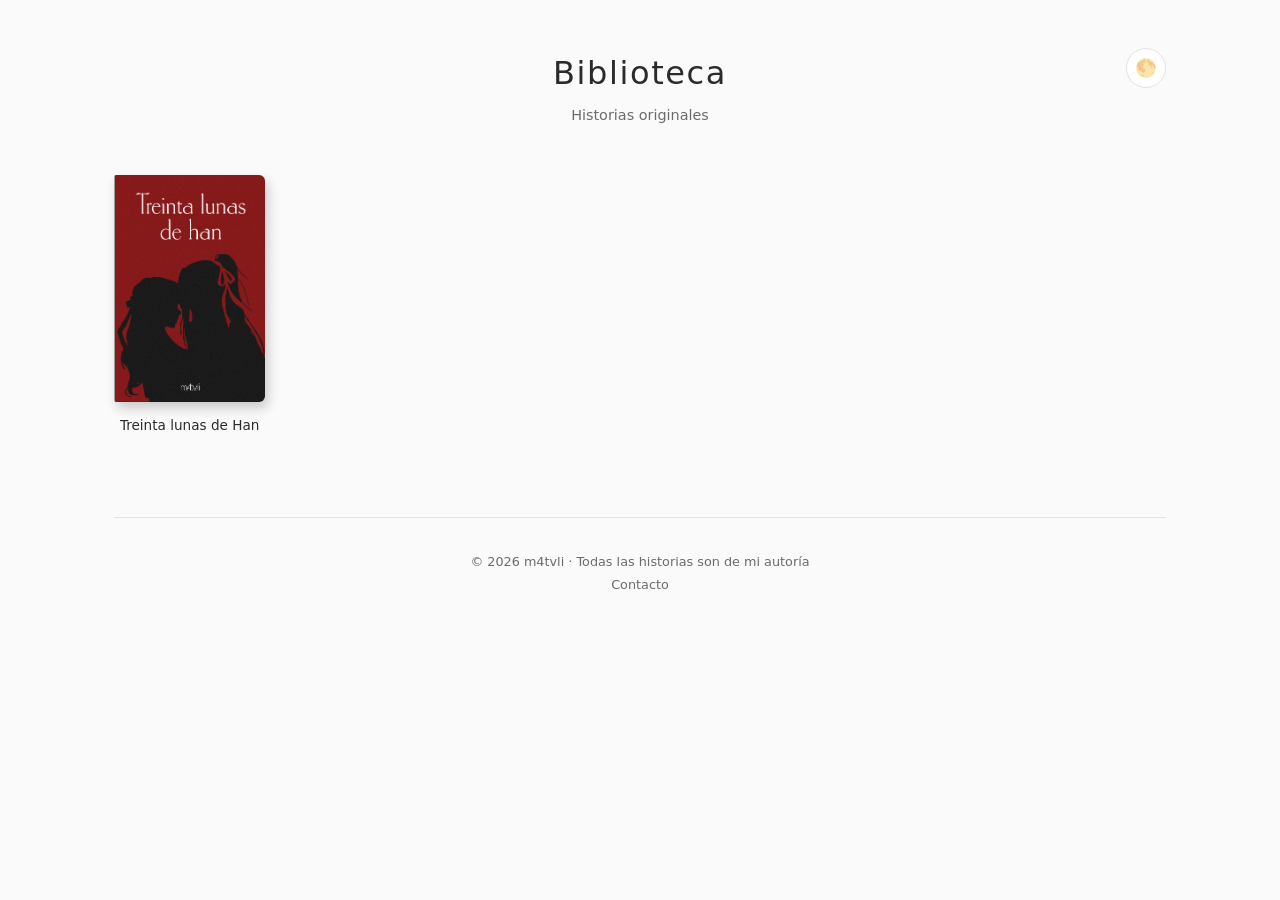
<file: index.html>
<!DOCTYPE html>
<html lang="es">
<head>
  <meta charset="UTF-8">
  <meta name="viewport" content="width=device-width, initial-scale=1.0">
  <title>Biblioteca</title>
  <link rel="stylesheet" href="css/style.css?v=13">
</head>
<body class="biblioteca">
  <header class="cabecera">
    <button id="btn-tema" class="btn-tema" aria-label="Cambiar tema">
      <span id="icono-tema">🌕</span>
    </button>
    <h1>Biblioteca</h1>
    <p class="subtitulo">Historias originales</p>
  </header>

  <main>
    <div id="grid" class="grid"></div>
  </main>

  <div id="modal" class="modal" hidden>
    <div class="modal-fondo" data-cerrar></div>
    <div class="modal-caja" role="dialog" aria-modal="true">
      <button class="modal-cerrar" data-cerrar aria-label="Cerrar">×</button>
      <div id="modal-contenido"></div>
    </div>
  </div>

  <footer class="footer">
  <p>© 2026 m4tvli · Todas las historias son de mi autoría</p>
  <p class="footer-links">
    <a href="mailto:aaronswagd@gmail.com">Contacto</a>
  </p>

  <script src="js/datos.js?v=11"></script>
  <script src="js/tema.js?v=9"></script>
  <script src="js/app.js?v=9"></script>

</body>
</html>
</footer>
</body>
</html>
</file>
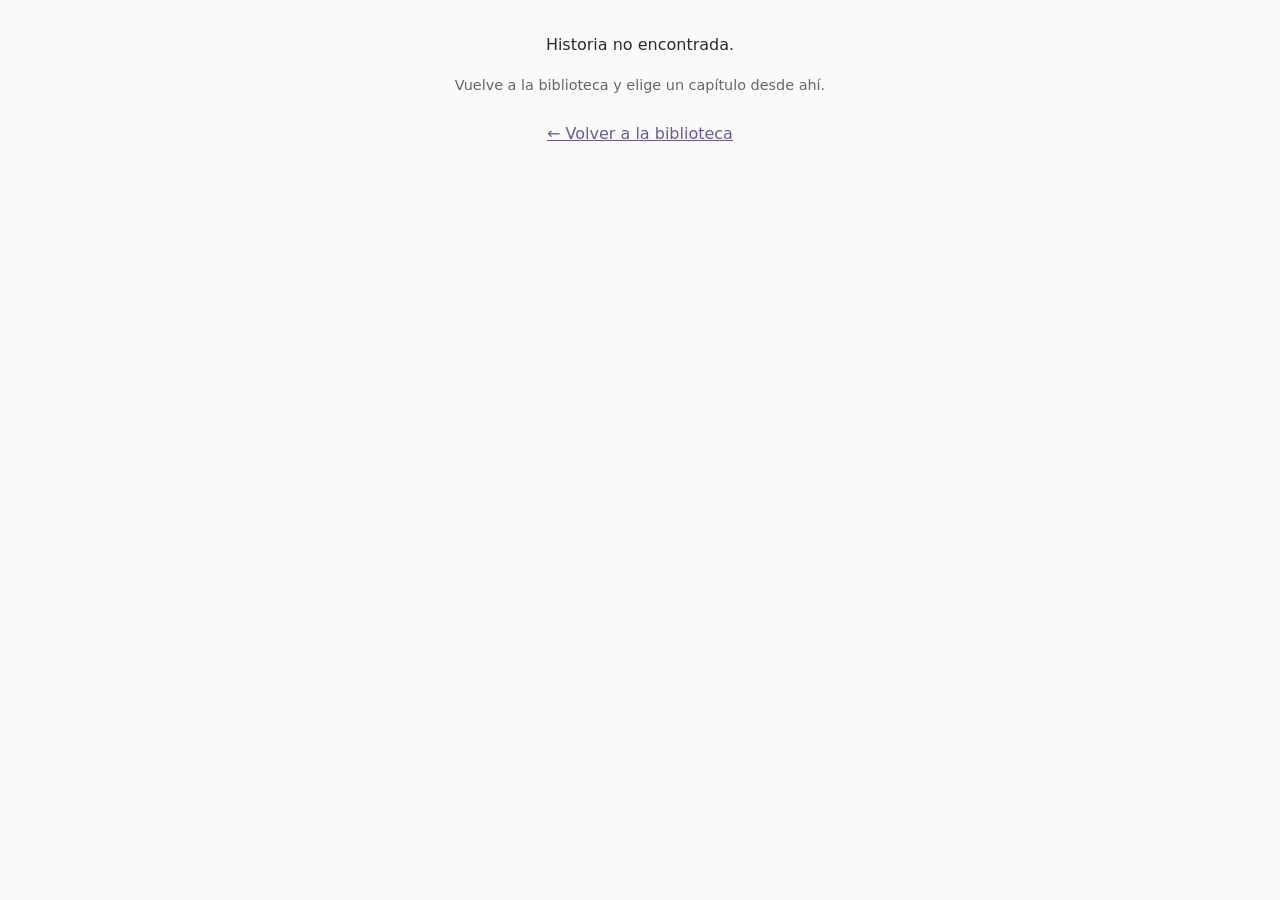
<file: leer.html>
<!DOCTYPE html>
<html lang="es">
<head>
  <meta charset="UTF-8">
  <meta name="viewport" content="width=device-width, initial-scale=1.0">
  <title>Leyendo…</title>
  <link rel="stylesheet" href="css/style.css?v=14">
</head>
<body class="lector-body">
  <header class="barra-lector">
    <a href="index.html" class="volver">← Biblioteca</a>
    <span id="titulo-historia" class="titulo-bar"></span>
    <div class="acciones-lector">
      
      <!-- BOTÓN DE AUDIOLIBRO AÑADIDO AQUÍ -->
      <button id="btn-audio" class="btn-ajustes" aria-label="Escuchar capítulo" style="font-size: 1rem;">🎧</button>
      
      <button id="btn-tema" class="btn-tema" aria-label="Cambiar tema">
        <span id="icono-tema">🌕</span>
      </button>
      <button id="btn-ajustes" class="btn-ajustes" aria-label="Ajustes">Aa</button>
    </div>
  </header>

  <aside id="panel-ajustes" class="panel-ajustes" hidden>
    <h3>Apariencia</h3>

    <div class="grupo">
      <label>Tema</label>
      <div class="temas">
        <button data-tema="claro"  class="swatch" style="--c:#fafafa;--t:#2b2b2b" aria-label="Claro"></button>
        <button data-tema="sepia"  class="swatch" style="--c:#f4ecd8;--t:#4a3f35" aria-label="Sepia"></button>
        <button data-tema="oscuro" class="swatch" style="--c:#1c1c1e;--t:#e4e4e6" aria-label="Oscuro"></button>
        <button data-tema="negro"  class="swatch" style="--c:#000;--t:#cfcfcf" aria-label="Negro"></button>
      </div>
    </div>

    <div class="grupo">
      <label>Tipografía</label>
      <div class="fuentes">
        <button data-fuente="serif">Serif</button>
        <button data-fuente="sans">Sans</button>
        <button data-fuente="dislexia">Verdana</button>
      </div>
    </div>

    <div class="grupo">
      <label>Tamaño <span id="val-tamano">18</span>px</label>
      <input type="range" id="rango-tamano" min="14" max="28" step="1" value="18">
    </div>

    <div class="grupo">
      <label>Interlineado <span id="val-inter">1.8</span></label>
      <input type="range" id="rango-inter" min="1.4" max="2.4" step="0.1" value="1.8">
    </div>

    <div class="grupo">
      <label>Ancho de lectura <span id="val-ancho">680</span>px</label>
      <input type="range" id="rango-ancho" min="480" max="900" step="20" value="680">
    </div>
  </aside>

  <main class="lector">
    <h1 id="titulo-capitulo"></h1>
    <article id="contenido" class="contenido-protegido"></article>

    <nav class="nav-capitulos">
      <a id="prev" class="nav-btn" href="#">← Anterior</a>
      <a id="next" class="nav-btn" href="#">Siguiente →</a>
    </nav>
  </main>
  
  <footer class="footer-lector">
    <p>© 2026 m4tvli · Prohibida su reproducción sin permiso</p>
  </footer>

  <!-- Scripts con versiones actualizadas para evitar caché -->
  <script src="js/datos.js?v=14"></script>
  <script src="js/tema.js?v=12"></script>
  <script src="js/lector.js?v=14"></script>
</body>
</html>
</file>
<file: css/style.css>
/* ============================================================
   VARIABLES Y TEMAS
   ============================================================ */ 
:root {
  --fondo: #fafafa;
  --superficie: #ffffff;
  --texto: #2b2b2b;
  --texto-suave: #6b6b6b;
  --borde: #e2e2e2;
  --acento: #6b6b6b;
  --fuente: Georgia, serif;
  --tamano: 18px;
  --interlineado: 1.8;
  --ancho-lectura: 680px;
}

[data-tema="sepia"]  { --fondo:#f4ecd8; --superficie:#fbf6e9; --texto:#4a3f35; --texto-suave:#8a7a68; --borde:#e0d5bd; --acento:#8a7a68; }
[data-tema="oscuro"] { --fondo:#1c1c1e; --superficie:#2a2a2c; --texto:#e4e4e6; --texto-suave:#9a9a9e; --borde:#3a3a3c; --acento:#9a9a9e; }
[data-tema="negro"]  { --fondo:#000000; --superficie:#0d0d0d; --texto:#cfcfcf; --texto-suave:#7a7a7a; --borde:#222222; --acento:#7a7a7a; }

* { margin: 0; padding: 0; box-sizing: border-box; }

html {
  -webkit-tap-highlight-color: transparent;
  -webkit-touch-callout: none;
}

a, a:visited {
  color: inherit;
}

body {
  background: var(--fondo);
  color: var(--texto);
  font-family: 'Helvetica Neue', system-ui, sans-serif;
  line-height: 1.6;
  transition: background .3s, color .3s;
}

img { max-width: 100%; height: auto; display: block; }

/* ============================================================
   BOTÓN DE TEMA (común)
   ============================================================ */
.btn-tema {
  width: 40px;
  height: 40px;
  border-radius: 50%;
  background: var(--superficie);
  border: 1px solid var(--borde);
  color: var(--texto);
  font-size: 1.1rem;
  cursor: pointer;
  display: flex;
  align-items: center;
  justify-content: center;
  transition: transform .2s, border-color .2s, color .2s, background .3s;
}
.btn-tema:hover {
  transform: rotate(20deg);
  border-color: var(--texto-suave);
  color: var(--texto);
}

/* ============================================================
   BIBLIOTECA
   ============================================================ */
.biblioteca {
  max-width: 1100px;
  margin: 0 auto;
  padding: 3rem 1.5rem;
}

.cabecera {
  position: relative;
  text-align: center;
  margin-bottom: 3rem;
}

.cabecera .btn-tema {
  position: absolute;
  top: 0;
  right: 0;
}

.cabecera h1 {
  font-size: 2rem;
  font-weight: 400;
  letter-spacing: .05em;
}

.subtitulo {
  color: var(--texto-suave);
  font-size: .9rem;
  margin-top: .3rem;
}

/* Rejilla limpia */
.grid {
  display: grid;
  grid-template-columns: repeat(auto-fill, minmax(140px, 1fr));
  gap: 2.5rem 1.8rem; /* Espacio entre libros */
  margin-bottom: 2rem;
}

/* El libro (tarjeta) */
.tarjeta {
  cursor: pointer;
  transition: transform 0.3s ease;
}

.tarjeta:hover { 
  transform: translateY(-6px); /* Se levanta un poquito, sin inclinarse */
}

.tarjeta img {
  width: 100%;
  aspect-ratio: 2/3;
  object-fit: cover;
  border-radius: 2px 6px 6px 2px; /* Borde izquierdo recto, derecho redondeado */
  background: var(--borde);
  
  /* Efecto 3D del lomo (sombra interna izquierda) */
  box-shadow: 
    inset 8px 0 12px -5px rgba(0,0,0,0.7), 
    3px 6px 12px rgba(0,0,0,.2); 
  border-left: 1px solid rgba(0,0,0,0.3); 
  transition: box-shadow 0.3s ease;
}

.tarjeta:hover img {
  box-shadow: 
    inset 8px 0 12px -5px rgba(0,0,0,0.7),
    5px 10px 20px rgba(0,0,0,.3); 
}

.tarjeta h3 {
  font-size: .85rem;
  font-weight: 500;
  margin-top: .8rem;
  color: var(--texto);
  text-align: center;
}

/* ============================================================
   MODAL
   ============================================================ */
.modal {
  position: fixed;
  inset: 0;
  display: flex;
  align-items: center;
  justify-content: center;
  z-index: 100;
  padding: 1rem;
}

.modal[hidden] { display: none !important; }

.modal-fondo {
  position: absolute;
  inset: 0;
  background: rgba(0,0,0,.55);
  backdrop-filter: blur(4px);
  -webkit-backdrop-filter: blur(4px);
}

.modal-caja {
  position: relative;
  background: var(--superficie);
  border-radius: 10px;
  max-width: 600px;
  width: 100%;
  max-height: 88vh;
  overflow-y: auto;
  padding: 2rem;
  box-shadow: 0 20px 50px rgba(0,0,0,.3);
}

.modal-cerrar {
  position: absolute;
  top: .8rem;
  right: 1rem;
  background: none;
  border: none;
  font-size: 1.6rem;
  color: var(--texto-suave);
  cursor: pointer;
  padding: .2rem .5rem;
  line-height: 1;
  transition: color .2s, transform .2s;
}
.modal-cerrar:hover { color: var(--texto); transform: rotate(90deg); }

.modal-cabecera { display: flex; gap: 1.2rem; margin-bottom: 1.5rem; }

.modal-cabecera img {
  width: 100px;
  aspect-ratio: 2/3;
  object-fit: cover;
  border-radius: 2px 6px 6px 2px;
  flex-shrink: 0;
  box-shadow: inset 6px 0 10px -4px rgba(0,0,0,0.7), 2px 4px 8px rgba(0,0,0,.2);
  border-left: 1px solid rgba(0,0,0,0.3);
}

.modal-cabecera h2 { font-size: 1.3rem; font-weight: 500; margin-bottom: .4rem; }
.meta { font-size: .82rem; color: var(--texto-suave); margin-bottom: .15rem; }
.modal-sinopsis { margin-bottom: 1.5rem; }

.modal-sinopsis h4, .modal-capitulos h4 {
  font-size: .75rem;
  text-transform: uppercase;
  letter-spacing: .1em;
  color: var(--texto-suave);
  margin-bottom: .6rem;
}

.modal-sinopsis p { font-size: .92rem; line-height: 1.6; }
.modal-capitulos ol { list-style: none; }
.modal-capitulos li { border-bottom: 1px solid var(--borde); }

.modal-capitulos a {
  display: block;
  padding: .7rem 0;
  color: var(--texto);
  text-decoration: none;
  font-size: .92rem;
  transition: opacity .2s, padding-left .25s;
}
.modal-capitulos a:hover { opacity: .6; padding-left: .3rem; }

/* ============================================================
   LECTOR
   ============================================================ */
.lector-body { min-height: 100vh; }

.barra-lector {
  position: sticky;
  top: 0;
  display: flex;
  align-items: center;
  justify-content: space-between;
  padding: .8rem 1.2rem;
  background: var(--superficie);
  border-bottom: 1px solid var(--borde);
  font-size: .85rem;
  z-index: 50;
  gap: 1rem;
}

.barra-lector a { color: var(--texto-suave); text-decoration: none; transition: color .2s; }
.barra-lector a:hover { color: var(--texto); }

.titulo-bar {
  color: var(--texto-suave);
  font-size: .8rem;
  flex: 1;
  text-align: center;
  overflow: hidden;
  text-overflow: ellipsis;
  white-space: nowrap;
}

.acciones-lector { display: flex; gap: .5rem; align-items: center; }
.barra-lector .btn-tema { width: 34px; height: 34px; font-size: .95rem; }

.btn-ajustes {
  background: none;
  border: 1px solid var(--borde);
  border-radius: 6px;
  padding: .35rem .7rem;
  font-size: .85rem;
  color: var(--texto);
  cursor: pointer;
  transition: border-color .2s, color .2s, background .2s;
}
.btn-ajustes:hover { border-color: var(--texto-suave); color: var(--texto); background: var(--fondo); }

.lector {
  position: relative;
  max-width: var(--ancho-lectura);
  margin: 0 auto;
  padding: 3rem 1.5rem 5rem;
  transition: max-width .2s ease;
}

.lector h1 {
  font-family: var(--fuente);
  font-size: 1.5rem;
  font-weight: 400;
  margin-bottom: 2.5rem;
  text-align: center;
  color: var(--texto-suave);
}

/* TEXTO DEL LECTOR (Justificado y sin guiones) */
.contenido-protegido {
  font-family: var(--fuente) !important;
  font-size: var(--tamano);
  line-height: var(--interlineado);
  text-align: justify;
  user-select: none;
  -webkit-user-select: none;
  -ms-user-select: none;
  -moz-user-select: none;
  transition: font-size .15s ease, line-height .15s ease;
}

.contenido-protegido p { 
  margin-bottom: 1.2em; 
  text-align: justify;
  text-justify: inter-word;
}

.nav-capitulos {
  display: flex;
  justify-content: space-between;
  margin-top: 4rem;
  padding-top: 2rem;
  border-top: 1px solid var(--borde);
}

.nav-btn { color: var(--texto-suave); text-decoration: none; font-size: .9rem; transition: color .2s, opacity .2s; }
.nav-btn:hover { color: var(--texto); opacity: .85; }

/* ============================================================
   MARCA DE AGUA
   ============================================================ */
.lector::after {
  content: "aronswagd.github.io";
  position: fixed;
  bottom: 1rem;
  right: 1rem;
  font-family: 'Helvetica Neue', system-ui, sans-serif;
  font-size: .7rem;
  letter-spacing: .05em;
  color: var(--texto-suave);
  opacity: .25;
  pointer-events: none;
  user-select: none;
  -webkit-user-select: none;
  z-index: 1;
}

/* ============================================================
   PANEL DE AJUSTES
   ============================================================ */
.panel-ajustes {
  position: fixed;
  top: 60px;
  right: 1rem;
  width: 280px;
  background: var(--superficie);
  border: 1px solid var(--borde);
  border-radius: 10px;
  padding: 1.2rem;
  box-shadow: 0 10px 30px rgba(0,0,0,.15);
  z-index: 60;
}

.panel-ajustes h3 {
  font-size: .8rem;
  text-transform: uppercase;
  letter-spacing: .08em;
  color: var(--texto-suave);
  margin-bottom: 1rem;
}

.grupo { margin-bottom: 1.2rem; }
.grupo label { display: block; font-size: .8rem; color: var(--texto-suave); margin-bottom: .5rem; }

.temas { display: flex; gap: .5rem; }

.swatch {
  width: 34px;
  height: 34px;
  border-radius: 50%;
  background: var(--c);
  border: 2px solid var(--borde);
  cursor: pointer;
  position: relative;
  transition: border-color .2s, transform .15s;
}
.swatch:hover { transform: scale(1.08); }
.swatch::after { content: ''; position: absolute; inset: 8px; border-radius: 50%; background: var(--t); }
.swatch.activo { border-color: var(--texto); }

.fuentes { display: flex; gap: .4rem; }
.fuentes button {
  flex: 1;
  padding: .4rem;
  font-size: .75rem;
  background: var(--fondo);
  border: 1px solid var(--borde);
  border-radius: 6px;
  color: var(--texto);
  cursor: pointer;
  transition: border-color .2s, color .2s;
}
.fuentes button.activo { border-color: var(--texto); color: var(--texto); }
input[type="range"] { width: 100%; accent-color: var(--texto-suave); }

/* ============================================================
   FOOTER
   ============================================================ */
.footer {
  max-width: 1100px;
  margin: 5rem auto 2rem;
  padding: 2rem 1.5rem 0;
  border-top: 1px solid var(--borde);
  text-align: center;
  font-size: .8rem;
  color: var(--texto-suave);
  line-height: 1.8;
}

.footer-links a {
  color: var(--texto-suave);
  text-decoration: none;
  border-bottom: 1px solid transparent;
  transition: border-color .2s, color .2s;
}
.footer-links a:hover { color: var(--texto); border-bottom-color: var(--texto-suave); }

.footer-lector {
  margin-top: 4rem;
  padding-top: 1.5rem;
  border-top: 1px solid var(--borde);
  text-align: center;
  font-size: .75rem;
  color: var(--texto-suave);
  opacity: .7;
}

/* ============================================================
   RESPONSIVE
   ============================================================ */
@media (max-width: 600px) {
  .cabecera h1 { font-size: 1.6rem; }
  
  .grid { 
    grid-template-columns: repeat(auto-fill, minmax(110px, 1fr)); 
    gap: 2rem 1.2rem; 
  }
  
  .modal-cabecera { flex-direction: column; }
  .modal-cabecera img { width: 140px; margin: 0 auto; }
  
  .panel-ajustes {
    right: .5rem;
    left: .5rem;
    width: auto;
    max-width: 340px;
    margin: 0 auto;
  }
  
  .titulo-bar { display: none; }
  
  .lector::after {
    font-size: .65rem;
    bottom: .6rem;
    right: .6rem;
    opacity: .3;
  }
}
</file>
